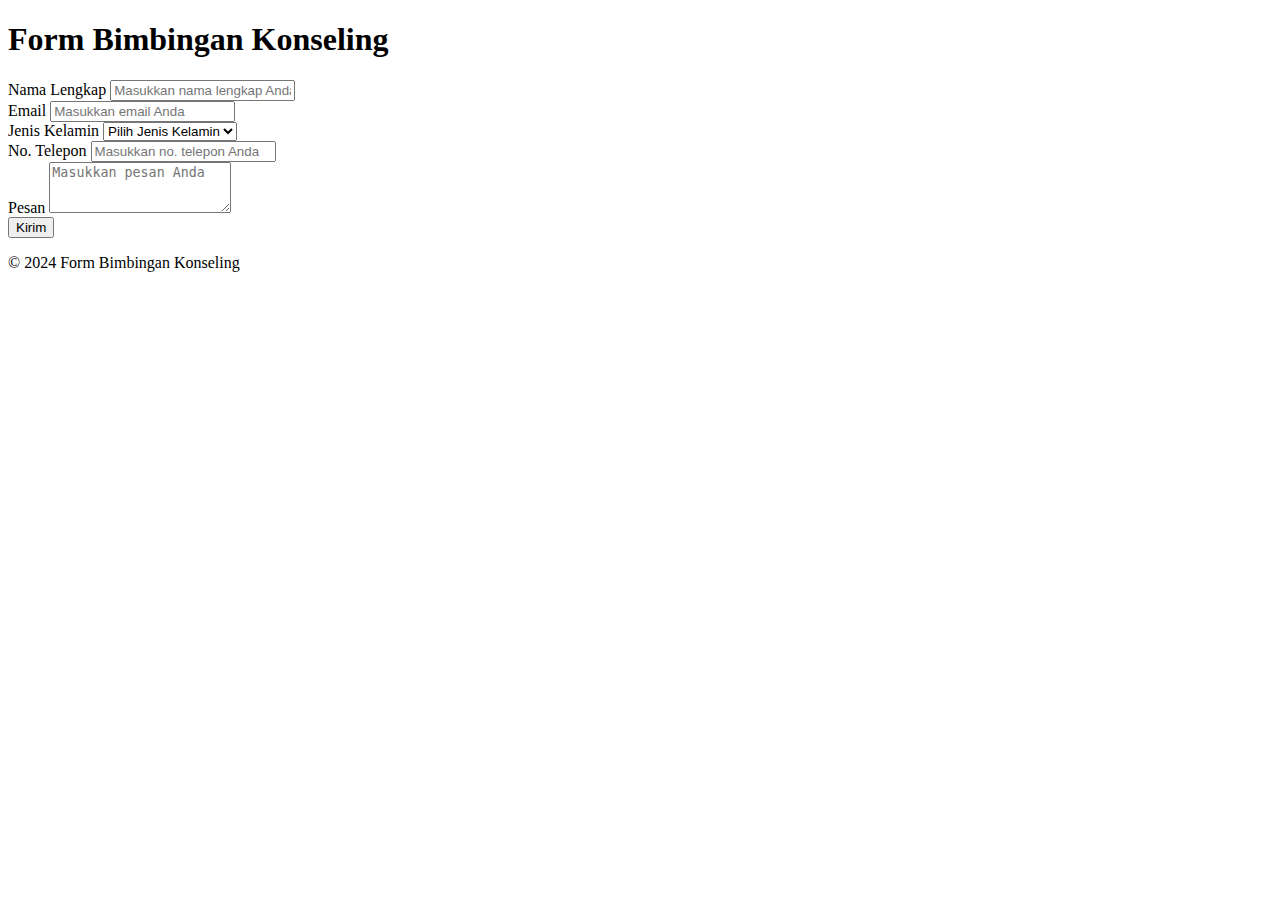
<file: home.html>
<!DOCTYPE html>
<html lang="en">
<head>
    <meta charset="UTF-8">
    <meta name="viewport" content="width=device-width, initial-scale=1.0">
    <title>Form Bimbingan Konseling</title>
    <link rel="stylesheet" href="https://stackpath.bootstrapcdn.com/bootstrap/4.5.0/css/bootstrap.min.css" integrity="sha384-9aIt2nRpC12Uk9gS9baDl411NQApFmC26EwAOH8WgZl5MYYxFfc+NcPb1dKGj7Sk" crossorigin="anonymous">
</head>
<body>
    <header class="bg-primary text-white text-center py-3">
        <h1>Form Bimbingan Konseling</h1>
    </header>

    <main class="container my-5">
        <form>
            <div class="form-group">
                <label for="name">Nama Lengkap</label>
                <input type="text" class="form-control" id="name" placeholder="Masukkan nama lengkap Anda">
            </div>
            <div class="form-group">
                <label for="email">Email</label>
                <input type="email" class="form-control" id="email" placeholder="Masukkan email Anda">
            </div>
            <div class="form-group">
                <label for="gender">Jenis Kelamin</label>
                <select class="form-control" id="gender">
                    <option value="">Pilih Jenis Kelamin</option>
                    <option value="Laki-laki">Laki-laki</option>
                    <option value="Perempuan">Perempuan</option>
                </select>
            </div>
            <div class="form-group">
                <label for="phone">No. Telepon</label>
                <input type="text" class="form-control" id="phone" placeholder="Masukkan no. telepon Anda">
            </div>
            <div class="form-group">
                <label for="message">Pesan</label>
                <textarea class="form-control" id="message" rows="3" placeholder="Masukkan pesan Anda"></textarea>
            </div>
            <button type="submit" class="btn btn-primary">Kirim</button>
        </form>
    </main>

    <footer class="bg-secondary text-white text-center py-3">
        <p>&copy; 2024 Form Bimbingan Konseling</p>
    </footer>
</body>
</html>
</file>
